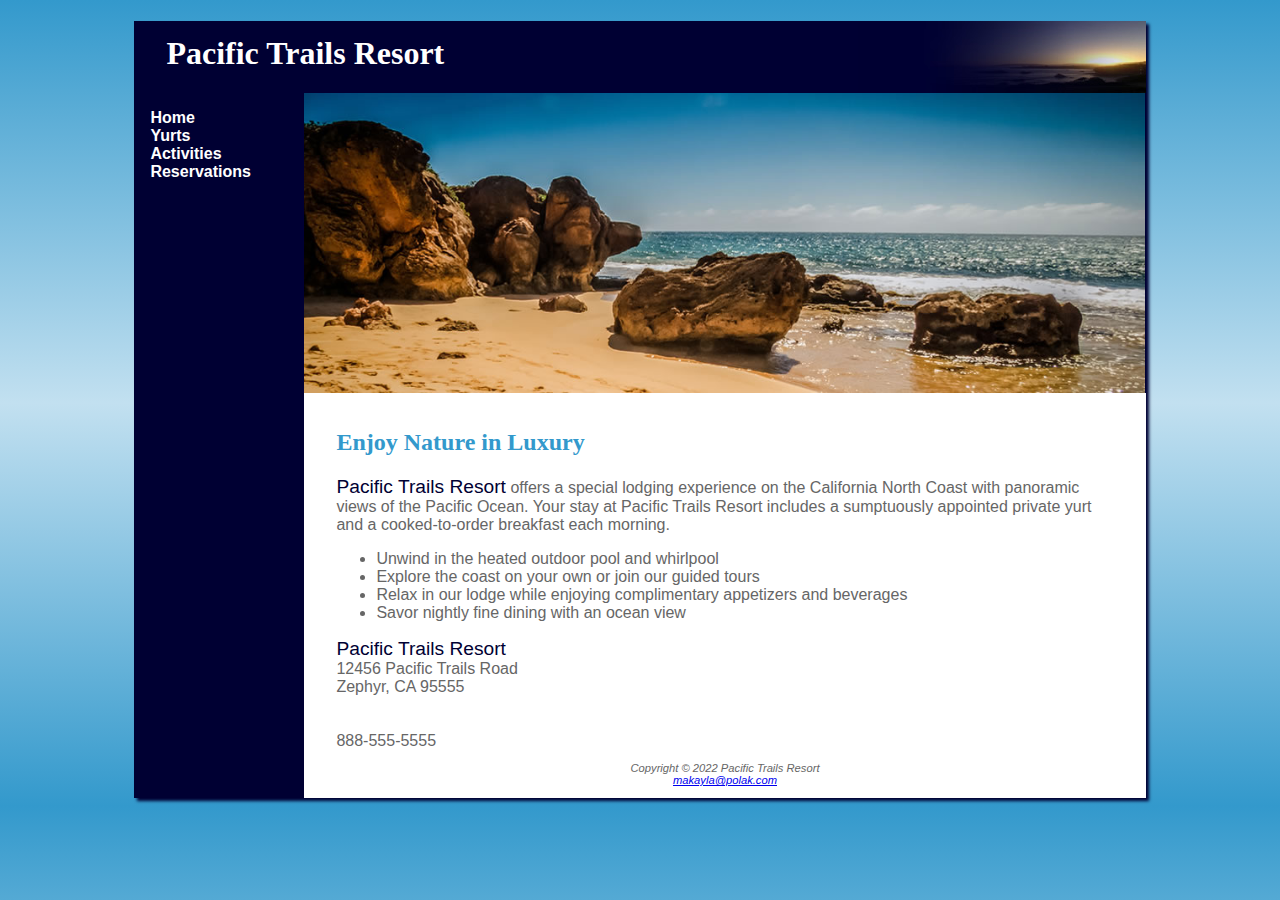
<file: index.html>
<!DOCTYPE html>
<html lang="en">

<head>
  <title>Pacific Trails Resort</title>
  <meta charset="utf-8">
  <meta name="viewport" content="width=device-width, initial-scale=1.0">
  <link rel="stylesheet" href="pacific.css">
</head>

<body>
  <div id="wrapper">
    <header>
      <h1>Pacific Trails Resort</h1>
    </header>
    <nav>
      <ul>
        <li><a href="index.html">Home</a></li>
        <li><a href="yurts.html">Yurts</a></li>
        <li><a href="activities.html">Activities</a></li>
        <li><a href="reservations.html">Reservations</a></li>
      </ul>
    </nav>
    <div id="homehero">
    </div>
    <main>
      <h2>Enjoy Nature in Luxury</h2>
      <p><span class="resort">Pacific Trails Resort</span> offers a special lodging experience on the California North
        Coast with panoramic views of the Pacific Ocean. Your stay at Pacific Trails Resort includes a sumptuously appointed private yurt and a cooked-to-order breakfast each morning.</p>
      <ul>
        <li>Unwind in the heated outdoor pool and whirlpool</li>
        <li>Explore the coast on your own or join our guided tours</li>
        <li>Relax in our lodge while enjoying complimentary appetizers and beverages</li>
        <li>Savor nightly fine dining with an ocean view</li>
      </ul>
      <div>
        <span class="resort">Pacific Trails Resort</span><br>
        12456 Pacific Trails Road<br>
        Zephyr, CA 95555<br><br>
        <a id="mobile" href="tel: 888-555-5555">888-555-5555</a><br>
        <span id="desktop" href="tel: 88-555-5555">888-555-5555</span>
      </div>
    </main>
    <footer>
      Copyright &copy; 2022 Pacific Trails Resort<br>
      <a href="mailto:makayla@polak.com">makayla@polak.com</a>

    </footer>
  </div>
</body>

</html>
</file>
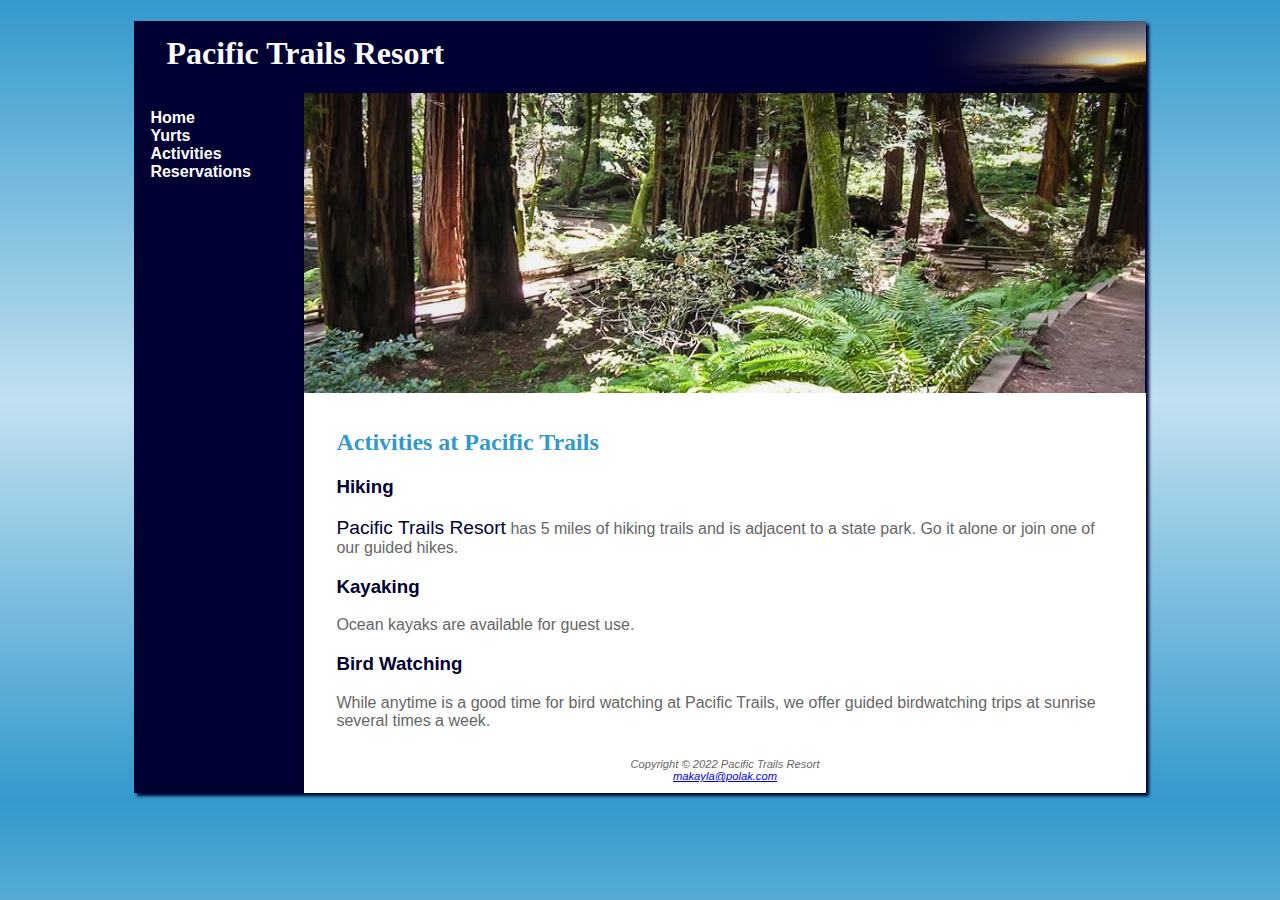
<file: activities.html>
<!DOCTYPE html>
<html lang="en">

<head>
  <title>Pacific Trails Resort :: Activities</title>
  <meta charset="utf-8">
  <meta name="viewport" content="width=device-width, initial-scale=1.0">
  <link rel="stylesheet" href="pacific.css">
</head>

<body>
  <div id="wrapper">
    <header>
      <h1>Pacific Trails Resort</h1>
    </header>
    <nav>
      <ul>
        <li><a href="index.html">Home</a></li>
        <li><a href="yurts.html">Yurts</a></li>
        <li><a href="activities.html">Activities</a></li>
        <li><a href="reservations.html">Reservations</a></li>
      </ul>
    </nav>
    <div id="trailhero">
    </div>
    <main>
      <h2>Activities at Pacific Trails</h2>
      <h3>Hiking</h3>
      <p><span class="resort">Pacific Trails Resort</span> has 5 miles of hiking trails and is adjacent to a state park. Go it alone or join one of our guided hikes.</p>
      <h3>Kayaking</h3>
      <p>Ocean kayaks are available for guest use.</p>
      <h3>Bird Watching</h3>
      <p>While anytime is a good time for bird watching at Pacific Trails, we offer guided birdwatching trips at sunrise several times a week.</p>
    </main>
    <footer>
      Copyright &copy; 2022 Pacific Trails Resort<br>
      <a href="mailto:makayla@polak.com">makayla@polak.com</a>

    </footer>
  </div>
</body>

</html>
</file>
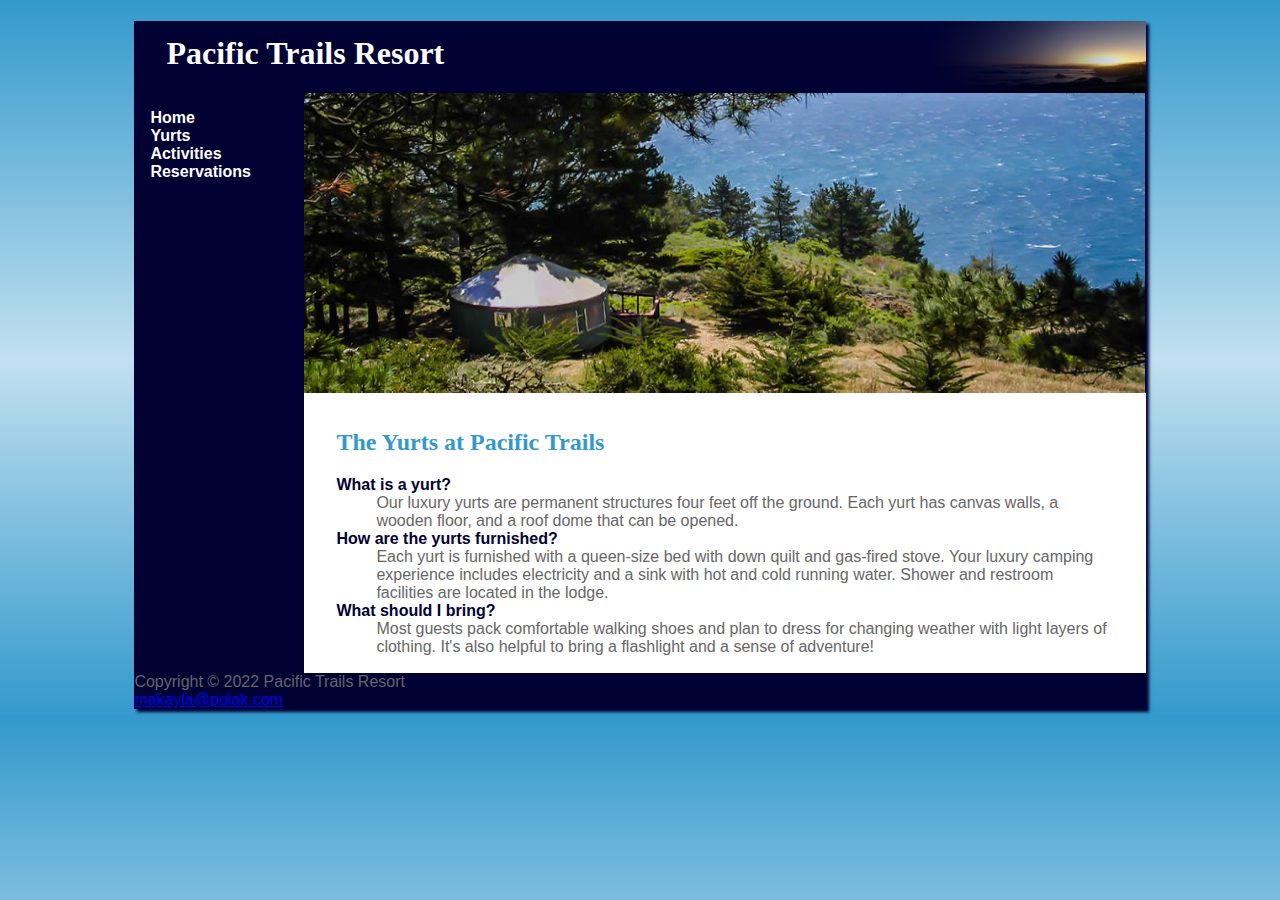
<file: yurts.html>
<!DOCTYPE html>
<html lang="en">

<head>
  <title>Pacific Trails Resort :: Yurts</title>
  <meta charset="utf-8">
  <meta name="viewport" content="width=device-width, initial-scale=1.0">
  <link rel="stylesheet" href="pacific.css">
</head>

<body>
  <div id="wrapper">
    <header>
      <h1>Pacific Trails Resort</h1>
    </header>
    <nav>
      <ul>
        <li><a href="index.html">Home</a></li>
        <li><a href="yurts.html">Yurts</a></li>
        <li><a href="activities.html">Activities</a></li>
        <li><a href="reservations.html">Reservations</a></li>
      </ul>
    </nav>
    <div id="yurthero">
    </div>
    <main>
      <h2>The Yurts at Pacific Trails</h2>
      <dl>
        <dt><strong>What is a yurt?</strong></dt>
        <dd>Our luxury yurts are permanent structures four feet off the ground. Each yurt has
          canvas walls, a wooden floor, and a roof dome that can be opened.</dd>
        <dt><strong>How are the yurts furnished?</strong></dt>
        <dd>Each yurt is furnished with a queen-size bed with down quilt and gas-fired stove.
          Your luxury camping experience includes electricity and a sink with hot and
          cold running water. Shower and restroom facilities are located in the lodge.</dd>
        <dt><strong>What should I bring?</strong></dt>
        <dd>Most guests pack comfortable walking shoes and plan to dress for changing weather with light layers of clothing. It&#39;s also helpful to bring a flashlight and a sense of adventure!</dd>
      </dl>
    </main>
</footer>
Copyright &copy; 2022 Pacific Trails Resort<br>
<a href="mailto:makayla@polak.com">makayla@polak.com</a>

</footer>
</div>
</body>

</html>
</file>
<file: pacific.css>
* {
  box-sizing: border-box;
}

header, nav, main, footer {
  display: block;
}

body {
  background-color: #3399CC;
  color: #666666;
  font-family: Verdana, Arial, sans-serif;
  background-image: linear-gradient(to bottom, #3399CC, #C2E0F0, #3399CC);
}

header {
  background-color: #000033;
  color: #FFFFFF;
  font-family: Georgia, serif;
}

h1 {
  line-height: 200%;
  background-image: url(sunset.jpg);
  background-repeat: no-repeat;
  background-position: right;
  padding-left: 1em;
  height: 72px;
  margin-bottom: 0;
}

nav {
  font-weight: bold;
  padding: 0;
  float: left;
  width: 160px;
}

nav ul {
  list-style-type: none;
  padding-left: 1em;
}

nav a {
  text-decoration: none;
}

nav a:link {
  color: #FFFFFF;
}

nav a:visited {
  color: #C2E0F0;
}

nav a:hover {
  color: #CCCCCC;
}

h2 {
  color: #3399CC;
  font-family: Georgia, serif;
}

h3 {
  color: #000033;
}

dt {
  color: #000033;
  font-weight: bold;
}

.resort {
  color: #000033;
  font-size: 1.2em;
}

footer {
  font-size: .70em;
  font-style: italic;
  text-align: center;
  padding: 1em;
  background-color: #FFFFFF;
  margin-left: 170px;
}

main {
  padding-left: 2em;
  padding-right: 2em;
  padding-bottom: 1px;
  padding-top: 1em;
  background-color: #FFFFFF;
  margin-left: 170px;
  display: block;
}

#homehero {
  height: 300px;
  background-image: url(coast.jpg);
  background-size: 100% 100%;
  background-repeat: no-repeat;
  margin-left: 170px;
}

#yurthero {
  height: 300px;
  background-image: url(yurt.jpg);
  background-size: 100% 100%;
  background-repeat: no-repeat;
  margin-left: 170px;
}

#trailhero {
  height: 300px;
  background-image: url(trail.jpg);
  background-size: 100% 100%;
  background-repeat: no-repeat;
  margin-left: 170px;
}

#wrapper {
  width: 80%;
  margin-left: auto;
  margin-right: auto;
  background-color: #000033;
  min-width: 700px;
  max-width: 1024px;
  box-shadow: 3px 3px 3px #000033;
}

#mobile {
  display: none;
}

#desktop {
  display: inline;
}

@media only screen and (max-width: 1024px) {
  body {
    margin: 0px;
    padding: 0px;
    background-image: none;
  }

  #wrapper {
    width: auto;
    min-width: 0;
    margin: 0px;
    box-shadow: none;
  }

  h1 {
    margin: 0px;
  }

  nav {
    float: none;
    width: auto;
    padding-top: 0.01em;
    padding-bottom: 0.01em;
    padding-left: 1em;
    padding-right: 1em;
  }

  nav li {
    display: inline-block;
  }

  nav a {
    padding-right: 2em;
  }

  main {
    padding: 1em;
    margin-left: 0px;
    font size: 90%;
  }

  footer {
    margin: 0px;
  }

  #homehero {
    margin-left: 0px
  }

  #yurthero {
    margin-left: 0px;
  }

  #trailhero {
    margin-left: 0px;
  }
}

@media only all and (max-width: 768px) {
  h1 {
    height: 100%;
    font-size: 1.5em;
    padding-left: 0.3em;
  }

  nav {
    padding: 0;
  }

  nav a {
    display: block;
    padding: 0.2em;
    font size: 1.1em;
    border-bottom: 1px ridge #330000;
  }

  nav ul {
    margin: 0px;
    padding: 0;
  }

  nav li {
    display: block;
    margin: 0px;
    padding: 0;
  }

  main {
    padding-top: 0.1em;
    padding-right: 0.6em;
    padding-bottom: 0.1em;
    padding-left: 0.4em;
  }

  #homehero {
    display: none;
  }

  #yurthero {
    display: none;
  }

  #trailhero {
    display: none;
  }

  footer {
    padding: 0;
  }

  #mobile {
    display: inline;
  }

  #desktop {
    display: none;
  }
}
</file>
